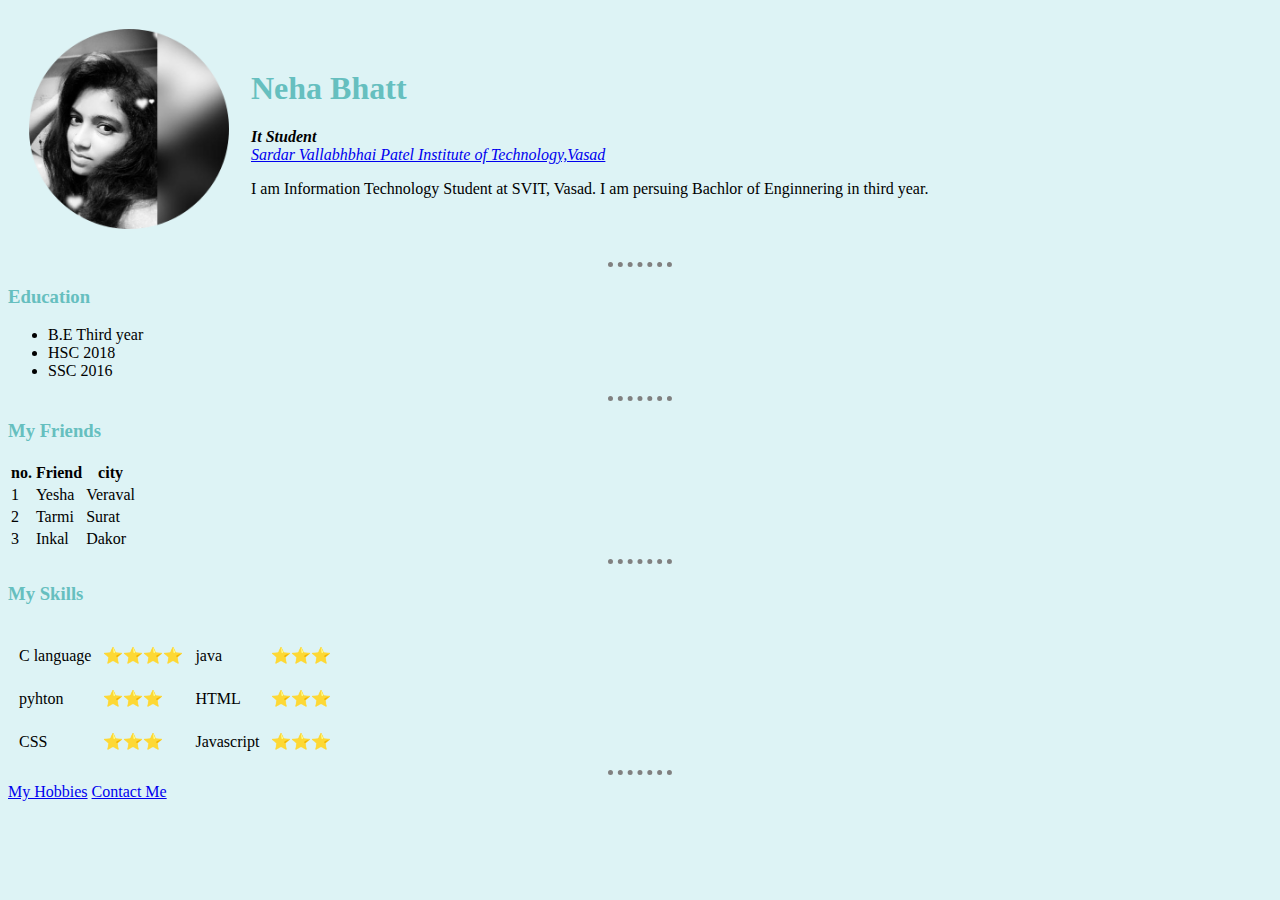
<file: index.html>
<!DOCTYPE html>
<html lang="en" dir="ltr">

<head>
  <meta charset="utf-8">
  <title>Neha's personal site</title>
  <link rel="stylesheet" href="css/styles.css">
  <link rel="icon" href="favicon.ico">
</head>

<body>
  <table cellspacing="20">
    <tr>
      <td><img src="circle-cropped.png" alt="Neha's profile picture"></td>
      <td>
        <h1>Neha Bhatt</h1>
        <p><em><b>It Student</b><br><a href="http://www.svitvasad.ac.in/">Sardar Vallabhbhai Patel Institute of Technology,Vasad</a></em></p>
        <p>
          I am Information Technology Student at SVIT, Vasad. I am persuing Bachlor of Enginnering in third year.

        </p>
      </td>
    </tr>
  </table>


  <hr>
  <h3>Education</h3>
  <ul>
    <li>
      B.E Third year
    </li>
    <li>
      HSC 2018
    </li>
    <li>
      SSC 2016
    </li>

  </ul>
  <hr>
  <h3>My Friends</h3>
  <table>
    <thead>
      <tr>
        <th>no.</th>
        <th>Friend</th>
        <th>city</th>
      </tr>
    </thead>
    <tbody>


      <tr>
        <td>1</td>
        <td>Yesha</td>
        <td>Veraval</td>
      </tr>
      <tr>
        <td>2</td>
        <td>Tarmi</td>
        <td>Surat</td>
      </tr>
      <tr>
        <td>3</td>
        <td>Inkal</td>
        <td>Dakor</td>
      </tr>
    </tbody>
  </table>
  <hr>
  <table cellspacing="10">
    <tr>
      <h3>My Skills</h3>
    </tr>

  </table>
  <table cellspacing="10">
    <tr>
      <td>
    <tr>
      <td>C language</td>
      <td>⭐⭐⭐⭐</td>
      <td>java</td>
      <td>⭐⭐⭐</td>
    </tr>

    </td>
    <td>
      <tr>
        <td>pyhton</td>
        <td>⭐⭐⭐</td>
        <td>HTML</td>
        <td>⭐⭐⭐</td>
      </tr>
    </td>
    <td>
      <tr>
        <td>CSS</td>
        <td>⭐⭐⭐</td>
        <td>Javascript</td>
        <td>⭐⭐⭐</td>
      </tr>
    </td>
    </tr>
  </table>
  <hr>


  <a href="hobbies.html">My Hobbies</a>
  <a href="contact.html">Contact Me</a>

</body>

</html>
</file>
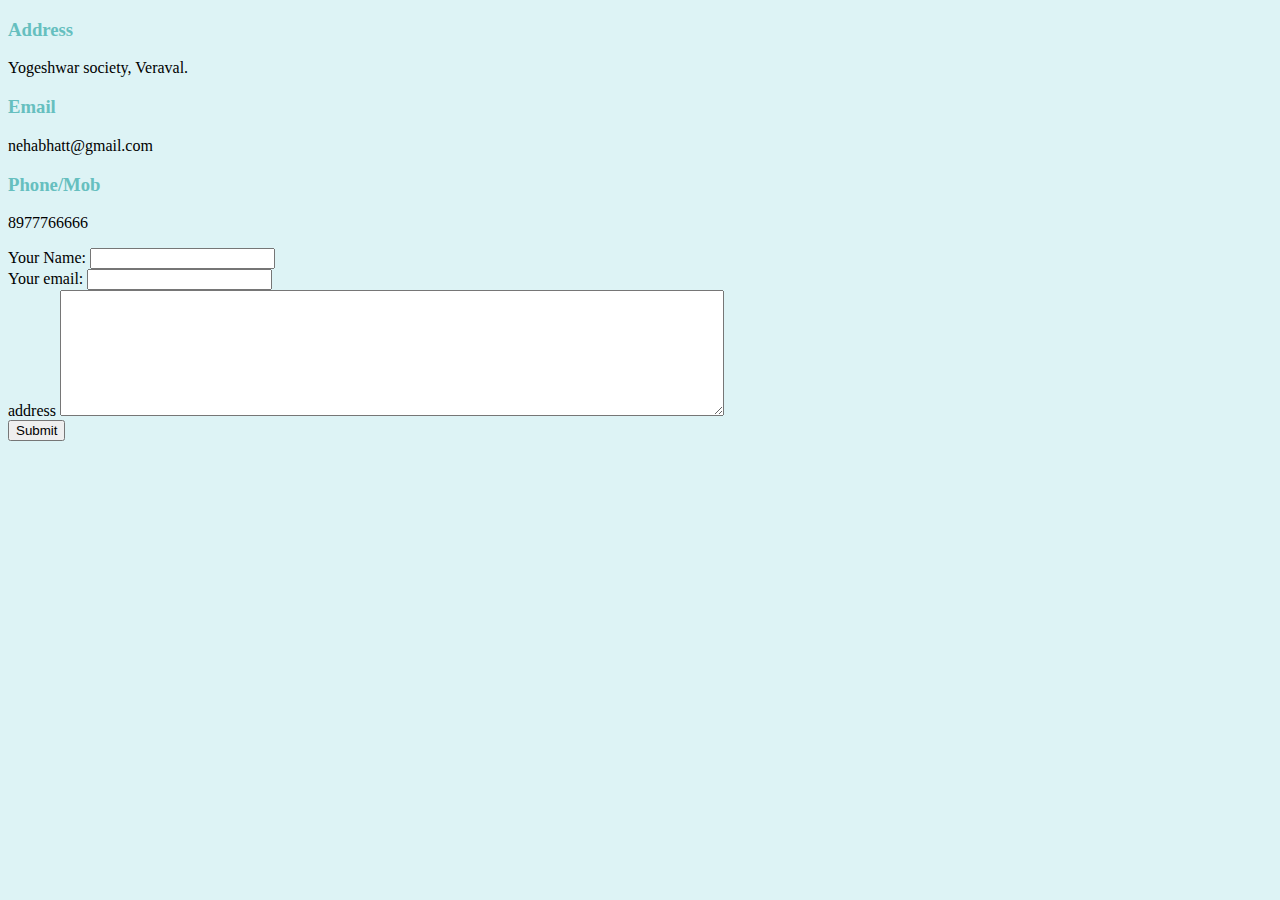
<file: contact.html>
<!DOCTYPE html>
<html lang="en" dir="ltr">
  <head>
    <meta charset="utf-8">
    <title>My contact details</title>
    <link rel="stylesheet" href="css/styles.css">
  </head>
  <body>
    <h3>Address</h3>
    <p>
      Yogeshwar society, Veraval.
      </p>
      <h3>Email</h3>
      <p>nehabhatt@gmail.com</p>
      <h3>Phone/Mob</h3>
      <p>8977766666</p>

      <form action="mailto:neha.bhatt.25110@gmail.com" method="post" enctype="text/plain" >
        <label for="">Your Name:</label>
        <input type="text" name="yname" value=""><br>
        <label for="">Your email:</label>
        <input type="email" name="" value=""><br>
        <label for="">address</label>
        <textarea name="name" rows="8" cols="80"></textarea><br>
        <input type="submit" name="Submit" value="Submit">

      </form>
  </body>
</html>
</file>
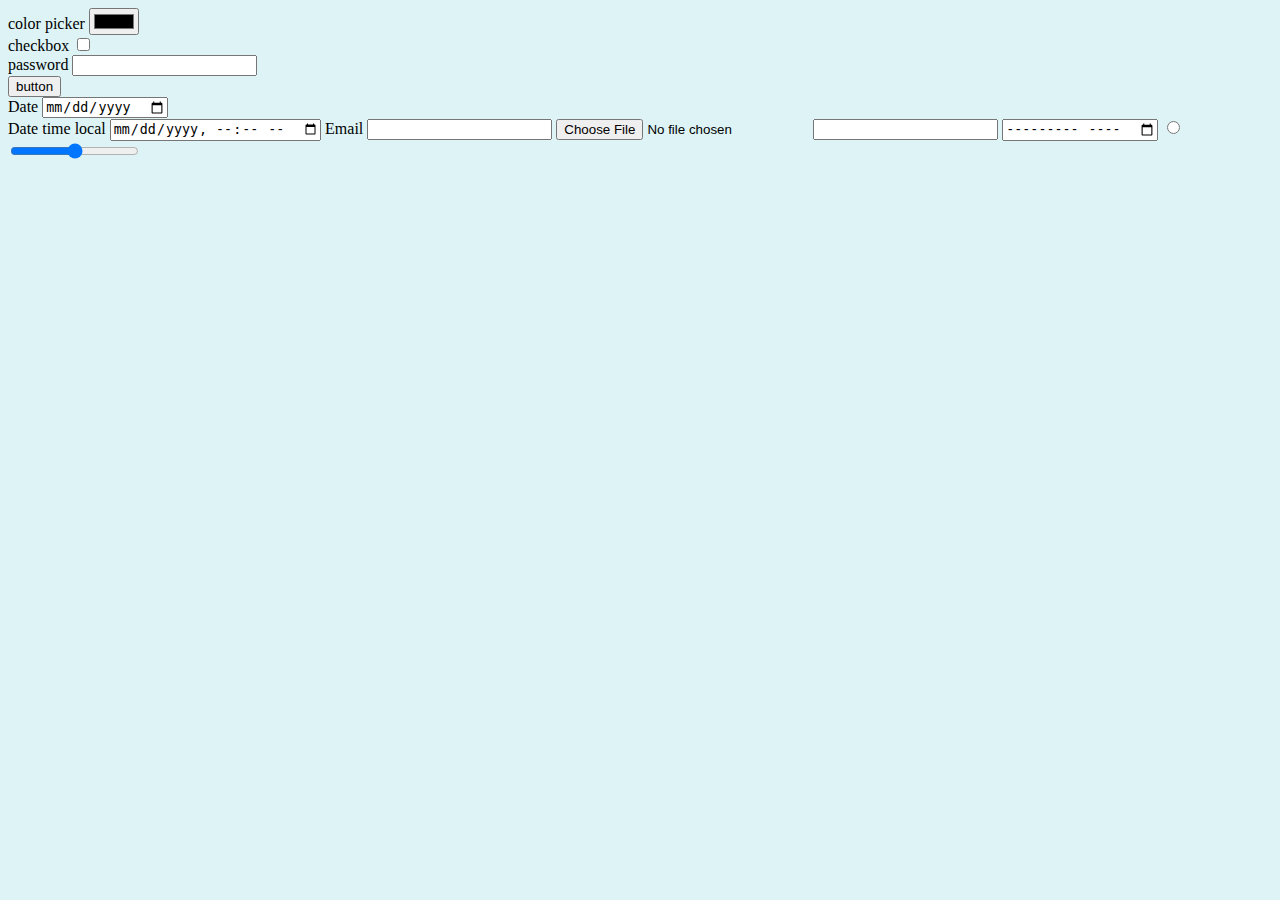
<file: form_attributes.html>
<!DOCTYPE html>
<html lang="en" dir="ltr">
  <head>
    <meta charset="utf-8">
    <title></title>
    <link rel="stylesheet" href="css/styles.css">
  </head>
  <body>
    <form class="" action="index.html" method="post">
      <label for="">color picker</label>
      <input type="color" name="" value=""><br>
      <label for="">checkbox</label>
      <input type="checkbox" name="" value=""><br>
      <label for="">password</label>
      <input type="password" name="" value=""><br>
      <input type="button" name="" value="button"><br>
      <label for="">Date</label>
      <input type="date" name="" value=""><br>
      <label for="">Date time local</label>
      <input type="datetime-local" name="" value="">
      <label for="">Email</label>
      <input type="email" name="" value="">
      <input type="file" name="" value="">
      <input type="number" name="" value="">
      <input type="month" name="" value="">
      <input type="radio" name="" value="">
      <input type="range" name="" value="">
    </form>
  </body>
</html>
</file>
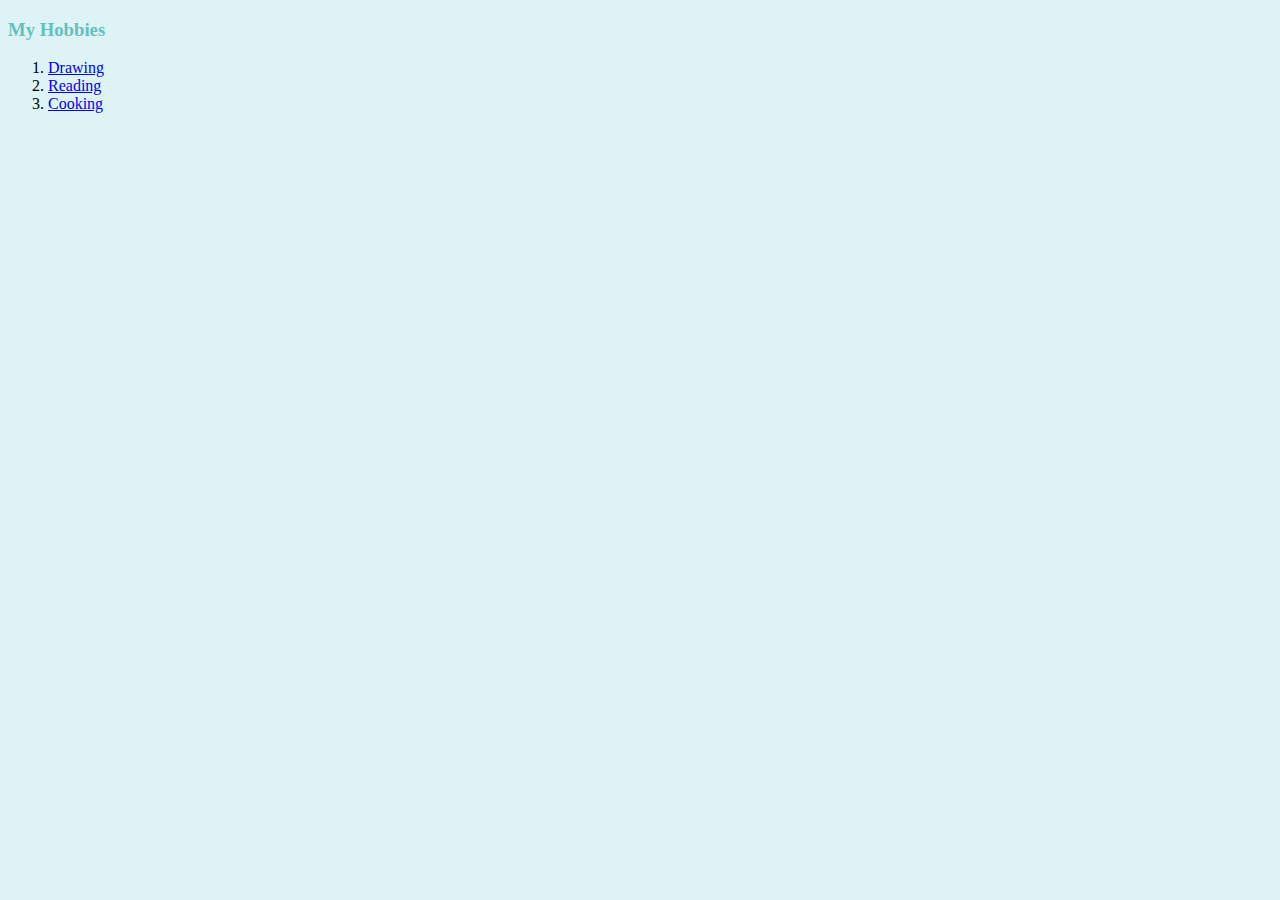
<file: hobbies.html>
<!DOCTYPE html>
<html lang="en" dir="ltr">
  <head>
    <meta charset="utf-8">
    <title>My Hobbies</title>
    <link rel="stylesheet" href="css/styles.css">
  </head>
  <body>
    <h3>My Hobbies</h3>
    <ol>
      <li><a href="https://www.google.com/search?q=drawing&rlz=1C1CHBD_enIN844IN844&oq=drawing&aqs=chrome..69i57j35i39j0l5j69i60.2527j0j7&sourceid=chrome&ie=UTF-8">Drawing</a></li>
      <li><a href="https://www.google.com/search?q=reading&rlz=1C1CHBD_enIN844IN844&oq=reading&aqs=chrome..69i57j0l7.2222j0j9&sourceid=chrome&ie=UTF-8">Reading</a></li>
      <li><a href="https://www.google.com/search?q=cooking&rlz=1C1CHBD_enIN844IN844&oq=cooking&aqs=chrome..69i57j46j0j46j0l4.1744j0j9&sourceid=chrome&ie=UTF-8">Cooking</a></li>
    </ol>
  </body>
</html>
</file>
<file: css/styles.css>
body{background-color:#ddf3f5;}

hr{

  border-style:none;
  border-top-style: dotted;
  border-top-color: grey;
  border-top-width: 5px;
  height: 0px;
  width: 5%;
}
img{
height: 200px;

}
h3,h1{
  color: #66bfbf;
}
</file>
